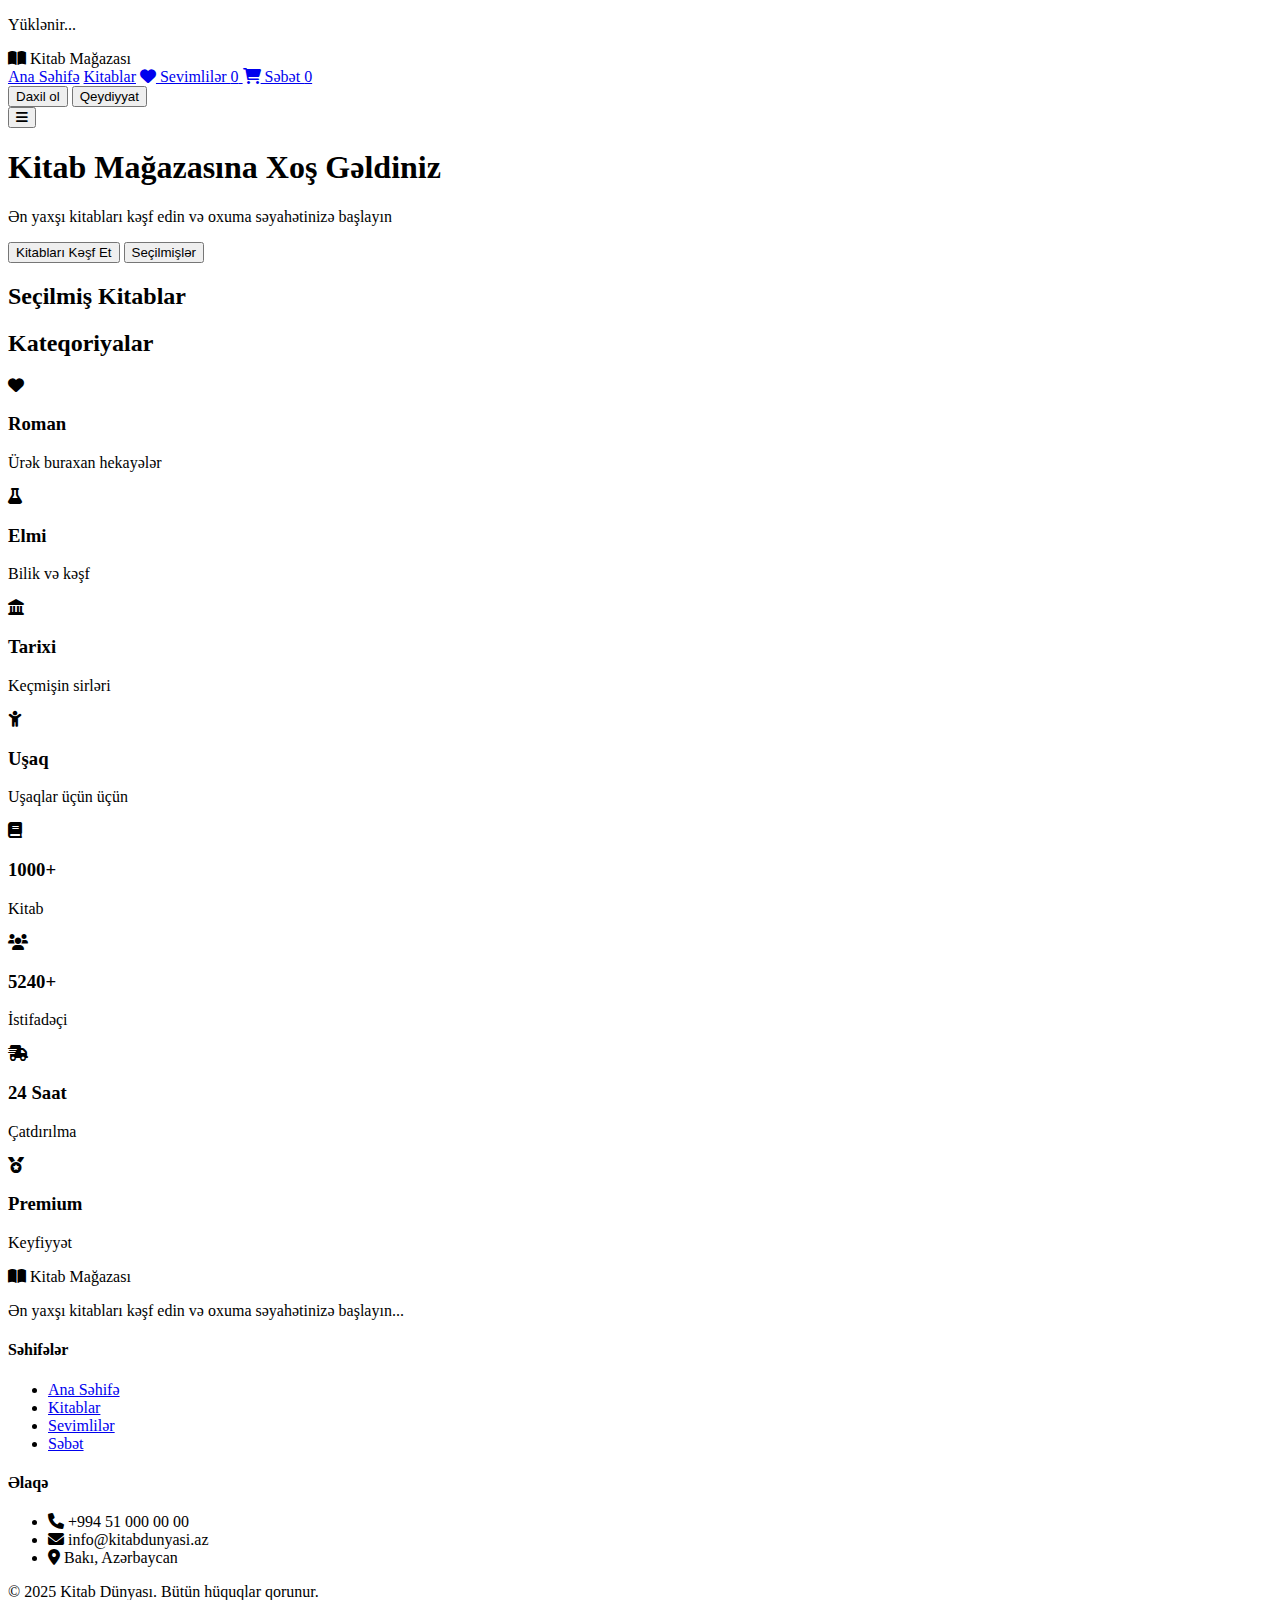
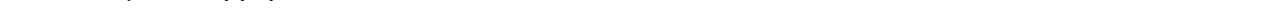
<file: index.html>
<!DOCTYPE html>
<html lang="tr">
<head>
    <meta charset="UTF-8">
    <meta name="viewport" content="width=device-width, initial-scale=1.0">
    <title>Kitap Dünyası - Ana Sayfa</title>
    <link rel="stylesheet" href="styles/main.css">
    <link href="https://cdnjs.cloudflare.com/ajax/libs/font-awesome/6.0.0/css/all.min.css" rel="stylesheet">
</head>
<body>
    <!-- Loading Screen -->
    <div id="loading-screen" class="loading-screen">
        <div class="loading-content">
            <div class="book-loader">
                <div class="book-page"></div>
                <div class="book-page"></div>
                <div class="book-page"></div>
            </div>
            <p>Yüklənir...</p>
        </div>
    </div>

    <!-- Header -->
    <header class="header">
        <div class="container">
            <div class="navbar">
                <div class="logo">
                    <i class="fas fa-book-open"></i>
                    <span>Kitab Mağazası</span>
                </div>
                
                <nav class="nav-menu">
                    <a href="index.html" class="nav-link active">Ana Səhifə</a>
                    <a href="products.html" class="nav-link">Kitablar</a>
                    <a href="favorites.html" class="nav-link">
                        <i class="fas fa-heart"></i>
                        Sevimlilər
                        <span id="favorites-count" class="count-badge">0</span>
                    </a>
                    <a href="cart.html" class="nav-link">
                        <i class="fas fa-shopping-cart"></i>
                        Səbət
                        <span id="cart-count" class="count-badge">0</span>
                    </a>
                </nav>

                <div class="auth-section">
                    <div id="auth-buttons" class="auth-buttons">
                        <button onclick="window.location.href='login.html'" class="btn btn-outline">Daxil ol</button>
                        <button onclick="window.location.href='login.html'" class="btn btn-primary">Qeydiyyat</button>
                    </div>
                    <div id="user-menu" class="user-menu" style="display: none;">
                        <div class="user-info">
                            <span id="username-display"></span>
                            <div class="dropdown">
                                <button class="dropdown-btn">
                                    <i class="fas fa-chevron-down"></i>
                                </button>
                                <div class="dropdown-content">
                                    <a href="profile.html">Profil</a>
                                    <a href="#" onclick="logout()">Çıxış</a>
                                </div>
                            </div>
                        </div>
                        <div class="bonus-display">
                            <i class="fas fa-star"></i>
                            <span id="user-bonus">0</span> bonus
                        </div>
                    </div>
                </div>

                <button class="mobile-menu-toggle">
                    <i class="fas fa-bars"></i>
                </button>
            </div>
        </div>
    </header>

    <!-- Hero Section -->
    <section class="hero">
        <div class="hero-content">
            <div class="hero-text">
                <h1>Kitab Mağazasına Xoş Gəldiniz</h1>
                <p>Ən yaxşı kitabları kəşf edin və oxuma səyahətinizə başlayın</p>
                <div class="hero-buttons">
                    <button onclick="window.location.href='products.html'" class="btn btn-primary btn-large">
                        Kitabları Kəşf Et
                    </button>
                    <button onclick="scrollToSection('featured')" class="btn btn-primary btn-large">
                        Seçilmişlər
                    </button>
                </div>
            </div>
            <div class="hero-image">
                <div class="floating-books">
                    <div class="book book-1"></div>
                    <div class="book book-2"></div>
                    <div class="book book-3"></div>
                </div>
            </div>
        </div>
    </section>

    <!-- Featured Books -->
    <section id="featured" class="featured-section">
        <div class="container">
            <h2 class="section-title">Seçilmiş Kitablar</h2>
            <div id="featured-books" class="books-grid">
                <!-- Books will be loaded here -->
            </div>
        </div>
    </section>

    <!-- Categories -->
    <section class="categories-section">
        <div class="container">
            <h2 class="section-title">Kateqoriyalar</h2>
            <div class="categories-grid">
                <div class="category-card" onclick="filterByCategory('roman')">
                    <i class="fas fa-heart"></i>
                    <h3>Roman</h3>
                    <p>Ürək buraxan hekayələr</p>
                </div>
                <div class="category-card" onclick="filterByCategory('elmi')">
                    <i class="fas fa-flask"></i>
                    <h3>Elmi</h3>
                    <p>Bilik və kəşf</p>
                </div>
                <div class="category-card" onclick="filterByCategory('tarixi')">
                    <i class="fas fa-landmark"></i>
                    <h3>Tarixi</h3>
                    <p>Keçmişin sirləri</p>
                </div>
                <div class="category-card" onclick="filterByCategory('uşaq')">
                    <i class="fas fa-child"></i>
                    <h3>Uşaq</h3>
                    <p>Uşaqlar üçün üçün</p>
                </div>
            </div>
        </div>
    </section>

    <!-- Statistics -->
    <section class="stats-section">
        <div class="container">
            <div class="stats-grid">
                <div class="stat-card">
                    <div class="stat-icon">
                        <i class="fas fa-book"></i>
                    </div>
                    <div class="stat-info">
                        <h3 id="total-books">1000+</h3>
                        <p>Kitab</p>
                    </div>
                </div>
                <div class="stat-card">
                    <div class="stat-icon">
                        <i class="fas fa-users"></i>
                    </div>
                    <div class="stat-info">
                        <h3 id="total-users">5240+</h3>
                        <p>İstifadəçi</p>
                    </div>
                </div>
                <div class="stat-card">
                    <div class="stat-icon">
                        <i class="fas fa-shipping-fast"></i>
                    </div>
                    <div class="stat-info">
                        <h3>24 Saat</h3>
                        <p>Çatdırılma</p>
                    </div>
                </div>
                <div class="stat-card">
                    <div class="stat-icon">
                        <i class="fas fa-medal"></i>
                    </div>
                    <div class="stat-info">
                        <h3>Premium</h3>
                        <p>Keyfiyyət</p>
                    </div>
                </div>
            </div>
        </div>
    </section>

    <!-- Footer -->
    <footer class="footer">
        <div class="container">
            <div class="footer-content">
                <div class="footer-section">
                    <div class="logo">
                        <i class="fas fa-book-open"></i>
                        <span>Kitab Mağazası</span>
                    </div>
                    <p>Ən yaxşı kitabları kəşf edin və oxuma səyahətinizə başlayın...</p>
                </div>
                <div class="footer-section">
                    <h4>Səhifələr</h4>
                    <ul>
                        <li><a href="index.html">Ana Səhifə</a></li>
                        <li><a href="products.html">Kitablar</a></li>
                        <li><a href="favorites.html">Sevimlilər</a></li>
                        <li><a href="cart.html">Səbət</a></li>
                    </ul>
                </div>
                <div class="footer-section">
                    <h4>Əlaqə</h4>
                    <ul>
                        <li><i class="fas fa-phone"></i> +994 51 000 00 00</li>
                        <li><i class="fas fa-envelope"></i> info@kitabdunyasi.az</li>
                        <li><i class="fas fa-map-marker-alt"></i> Bakı, Azərbaycan</li>
                    </ul>
                </div>
            </div>
            <div class="footer-bottom">
                <p>&copy; 2025 Kitab Dünyası. Bütün hüquqlar qorunur.</p>
            </div>
        </div>
    </footer>

    <script src="js/main.js"></script>
    <script src="js/auth.js"></script>
</body>
</html>
</file>
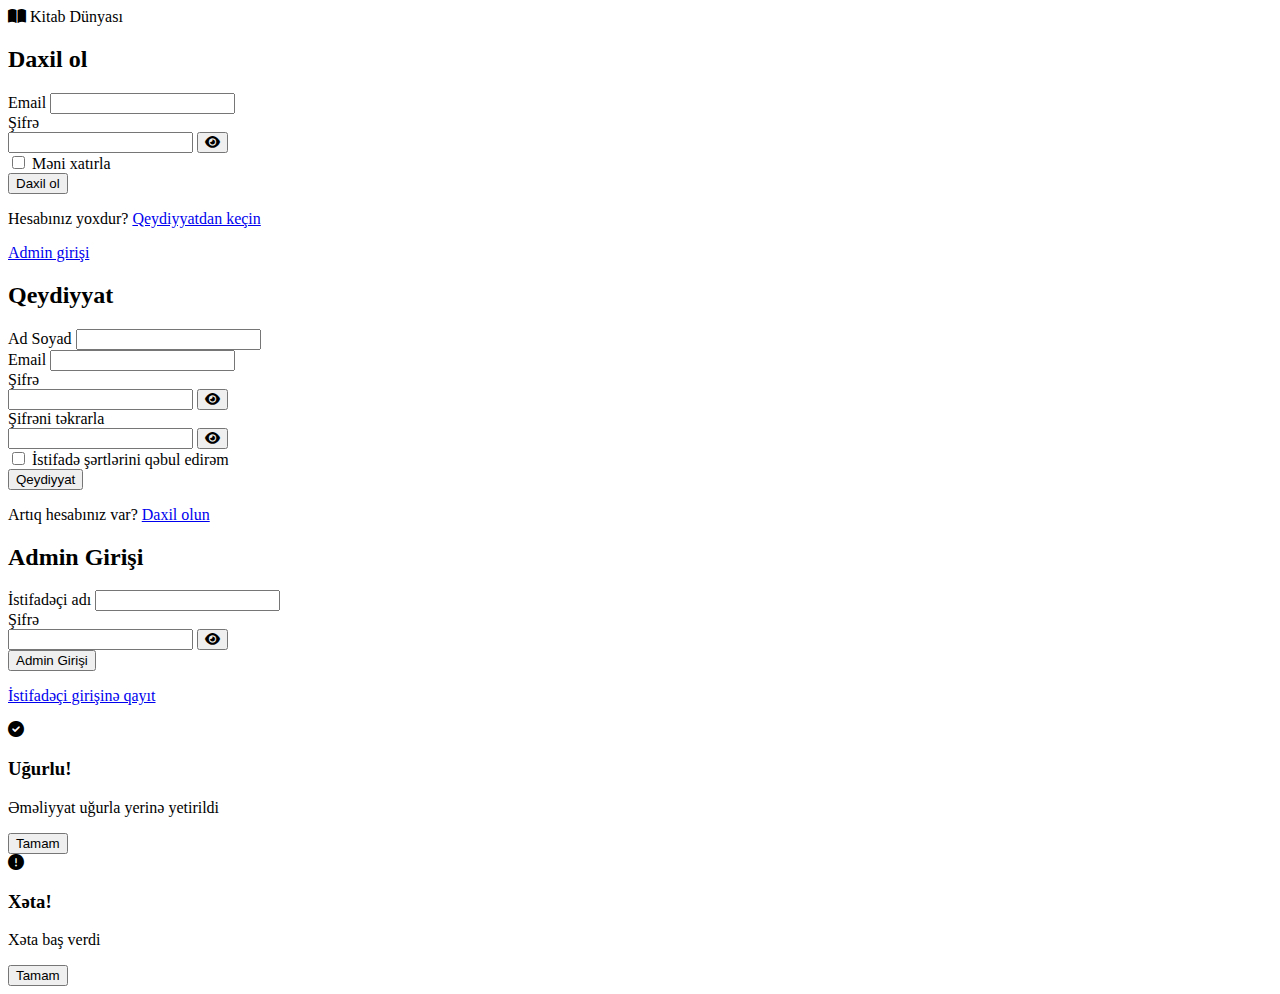
<file: admin.html>
<!DOCTYPE html>
<html lang="tr">
<head>
    <meta charset="UTF-8">
    <meta name="viewport" content="width=device-width, initial-scale=1.0">
    <title>Kitab Dünyası - Admin Panel</title>
    <link rel="stylesheet" href="styles/main.css">
    <link rel="stylesheet" href="styles/admin.css">
    <link href="https://cdnjs.cloudflare.com/ajax/libs/font-awesome/6.0.0/css/all.min.css" rel="stylesheet">
</head>
<body class="admin-body">
    <!-- Admin Header -->
    <header class="admin-header">
        <div class="admin-navbar">
            <div class="admin-logo">
                <i class="fas fa-shield-alt"></i>
                <span>Admin Panel</span>
            </div>
            
            <div class="admin-user">
                <span>Admin</span>
                <div class="dropdown">
                    <button class="dropdown-btn">
                        <i class="fas fa-chevron-down"></i>
                    </button>
                    <div class="dropdown-content">
                        <a href="index.html">Sayta qayıt</a>
                        <a href="#" onclick="adminLogout()">Çıxış</a>
                    </div>
                </div>
            </div>
        </div>
    </header>

    <div class="admin-container">
        <!-- Sidebar -->
        <aside class="admin-sidebar">
            <nav class="sidebar-nav">
                <a href="#dashboard" class="nav-item active" data-section="dashboard">
                    <i class="fas fa-tachometer-alt"></i>
                    İdarə Paneli
                </a>
                <a href="#products" class="nav-item" data-section="products">
                    <i class="fas fa-book"></i>
                    Məhsullar
                </a>
                <a href="#orders" class="nav-item" data-section="orders">
                    <i class="fas fa-shopping-bag"></i>
                    Sifarişlər
                </a>
                <a href="#users" class="nav-item" data-section="users">
                    <i class="fas fa-users"></i>
                    İstifadəçilər
                </a>
                <a href="#analytics" class="nav-item" data-section="analytics">
                    <i class="fas fa-chart-bar"></i>
                    Analitika
                </a>
            </nav>
        </aside>

        <!-- Main Content -->
        <main class="admin-main">
            <!-- Dashboard Section -->
            <section id="dashboard-section" class="admin-section active">
                <div class="section-header">
                    <h1>İdarə Paneli</h1>
                    <p>Ümumi məlumatlar və statistikalar</p>
                </div>

                <!-- Stats Cards -->
                <div class="stats-grid">
                    <div class="stat-card">
                        <div class="stat-icon primary">
                            <i class="fas fa-book"></i>
                        </div>
                        <div class="stat-info">
                            <h3 id="total-products">0</h3>
                            <p>Ümumi Kitab</p>
                            <span class="stat-change positive">
                                <i class="fas fa-arrow-up"></i>
                                +12%
                            </span>
                        </div>
                    </div>

                    <div class="stat-card">
                        <div class="stat-icon success">
                            <i class="fas fa-users"></i>
                        </div>
                        <div class="stat-info">
                            <h3 id="total-users-stat">0</h3>
                            <p>İstifadəçilər</p>
                            <span class="stat-change positive">
                                <i class="fas fa-arrow-up"></i>
                                +8%
                            </span>
                        </div>
                    </div>

                    <div class="stat-card">
                        <div class="stat-icon warning">
                            <i class="fas fa-shopping-bag"></i>
                        </div>
                        <div class="stat-info">
                            <h3 id="total-orders">0</h3>
                            <p>Sifarişlər</p>
                            <span class="stat-change positive">
                                <i class="fas fa-arrow-up"></i>
                                +15%
                            </span>
                        </div>
                    </div>

                    <div class="stat-card">
                        <div class="stat-icon danger">
                            <i class="fas fa-money-bill-wave"></i>
                        </div>
                        <div class="stat-info">
                            <h3 id="total-revenue">0 ₼</h3>
                            <p>Gəlir</p>
                            <span class="stat-change positive">
                                <i class="fas fa-arrow-up"></i>
                                +23%
                            </span>
                        </div>
                    </div>
                </div>


                <!-- Recent Activity -->
                <div class="activity-section">
                    <h3>Son Fəaliyyətlər</h3>
                    <div class="activity-list">
                        <div class="activity-item">
                            <div class="activity-icon">
                                <i class="fas fa-plus"></i>
                            </div>
                            <div class="activity-content">
                                <p>Yeni kitab əlavə edildi: "Çılğın Türk"</p>
                                <span class="activity-time">5 dəqiqə əvvəl</span>
                            </div>
                        </div>
                        <div class="activity-item">
                            <div class="activity-icon">
                                <i class="fas fa-user-plus"></i>
                            </div>
                            <div class="activity-content">
                                <p>Yeni istifadəçi qeydiyyatdan keçdi</p>
                                <span class="activity-time">12 dəqiqə əvvəl</span>
                            </div>
                        </div>
                        <div class="activity-item">
                            <div class="activity-icon">
                                <i class="fas fa-shopping-cart"></i>
                            </div>
                            <div class="activity-content">
                                <p>Yeni sifariş alındı - #1023</p>
                                <span class="activity-time">1 saat əvvəl</span>
                            </div>
                        </div>
                    </div>
                </div>
            </section>

            <!-- Products Section -->
            <section id="products-section" class="admin-section">
                <div class="section-header">
                    <h1>Məhsul İdarəetməsi</h1>
                    <button class="btn btn-primary" onclick="showAddProductModal()">
                        <i class="fas fa-plus"></i>
                        Yeni Kitab Əlavə Et
                    </button>
                </div>

                <!-- Products Table -->
                <div class="table-container">
                    <table class="admin-table">
                        <thead>
                            <tr>
                                <th>Şəkil</th>
                                <th>Ad</th>
                                <th>Müəllif</th>
                                <th>Kateqoriya</th>
                                <th>Qiymət</th>
                                <th>Stok</th>
                                <th>Əməliyyatlar</th>
                            </tr>
                        </thead>
                        <tbody id="products-table">
                            <!-- Products will be loaded here -->
                        </tbody>
                    </table>
                </div>
            </section>

            <!-- Orders Section -->
            <section id="orders-section" class="admin-section">
                <div class="section-header">
                    <h1>Sifariş İdarəetməsi</h1>
                </div>

                <div class="table-container">
                    <table class="admin-table">
                        <thead>
                            <tr>
                                <th>Sifariş ID</th>
                                <th>Müştəri</th>
                                <th>Məhsullar</th>
                                <th>Məbləğ</th>
                                <th>Status</th>
                                <th>Tarix</th>
                                <th>Əməliyyatlar</th>
                            </tr>
                        </thead>
                        <tbody id="orders-table">
                            <!-- Orders will be loaded here -->
                        </tbody>
                    </table>
                </div>
            </section>

            <!-- Users Section -->
            <section id="users-section" class="admin-section">
                <div class="section-header">
                    <h1>İstifadəçi İdarəetməsi</h1>
                </div>

                <div class="table-container">
                    <table class="admin-table">
                        <thead>
                            <tr>
                                <th>Ad</th>
                                <th>Email</th>
                                <th>Qeydiyyat Tarixi</th>
                                <th>Sifarişlər</th>
                                <th>Bonus</th>
                                <th>Status</th>
                                <th>Əməliyyatlar</th>
                            </tr>
                        </thead>
                        <tbody id="users-table">
                            <!-- Users will be loaded here -->
                        </tbody>
                    </table>
                </div>
            </section>

            <!-- Analytics Section -->
            <section id="analytics-section" class="admin-section">
                <div class="section-header">
                    <h1>Analitika</h1>
                </div>

                <div class="analytics-grid">
                    <div class="analytics-card">
                        <h3>Ən Çox Satan Kitablar</h3>
                        <div id="top-selling-books" class="analytics-list">
                            <!-- Top selling books will be loaded here -->
                        </div>
                    </div>

                    <div class="analytics-card">
                        <h3>Aktiv İstifadəçilər</h3>
                        <div id="active-users" class="analytics-list">
                            <!-- Active users will be loaded here -->
                        </div>
                    </div>

                    <div class="analytics-card">
                        <h3>Aylıq Gəlir</h3>
                        <div class="revenue-chart">
                            <div class="revenue-bars">
                                <div class="revenue-bar" style="height: 40%"><span>Yan</span></div>
                                <div class="revenue-bar" style="height: 60%"><span>Fev</span></div>
                                <div class="revenue-bar" style="height: 80%"><span>Mar</span></div>
                                <div class="revenue-bar" style="height: 45%"><span>Apr</span></div>
                                <div class="revenue-bar" style="height: 90%"><span>May</span></div>
                                <div class="revenue-bar" style="height: 70%"><span>İyun</span></div>
                            </div>
                        </div>
                    </div>
                </div>
            </section>
        </main>
    </div>

    <!-- Add Product Modal -->
    <div id="add-product-modal" class="modal">
        <div class="modal-content modal-large">
            <div class="modal-header">
                <h3>Yeni Kitab Əlavə Et</h3>
                <button class="close-btn" onclick="closeModal('add-product-modal')">
                    <i class="fas fa-times"></i>
                </button>
            </div>
            <div class="modal-body">
                <form id="add-product-form" onsubmit="return addProduct(event)">
                    <div class="form-grid">
                        <div class="form-group">
                            <label for="product-title">Kitab Adı</label>
                            <input type="text" id="product-title" name="title" required>
                        </div>

                        <div class="form-group">
                            <label for="product-author">Müəllif</label>
                            <input type="text" id="product-author" name="author" required>
                        </div>

                        <div class="form-group">
                            <label for="product-category">Kateqoriya</label>
                            <select id="product-category" name="category" required>
                                <option value="">Seçin</option>
                                <option value="roman">Roman</option>
                                <option value="elmi">Elmi</option>
                                <option value="tarixi">Tarixi</option>
                                <option value="uşaq">Uşaq</option>
                                <option value="poeziya">Poeziya</option>
                                <option value="dram">Dram</option>
                            </select>
                        </div>

                        <div class="form-group">
                            <label for="product-price">Qiymət (₼)</label>
                            <input type="number" id="product-price" name="price" step="0.01" min="0" required>
                        </div>

                        <div class="form-group">
                            <label for="product-stock">Stok Sayı</label>
                            <input type="number" id="product-stock" name="stock" min="0" required>
                        </div>

                        <div class="form-group">
                            <label for="product-image">Şəkil URL</label>
                            <input type="url" id="product-image" name="image" required>
                        </div>
                    </div>

                    <div class="form-group">
                        <label for="product-description">Təsvir</label>
                        <textarea id="product-description" name="description" rows="4" required></textarea>
                    </div>

                    <div class="form-actions">
                        <button type="button" class="btn btn-outline" onclick="closeModal('add-product-modal')">
                            İmtina
                        </button>
                        <button type="submit" class="btn btn-primary">
                            Əlavə Et
                        </button>
                    </div>
                </form>
            </div>
        </div>
    </div>

    <!-- Edit Product Modal -->
    <div id="edit-product-modal" class="modal">
        <div class="modal-content modal-large">
            <div class="modal-header">
                <h3>Kitabı Redaktə Et</h3>
                <button class="close-btn" onclick="closeModal('edit-product-modal')">
                    <i class="fas fa-times"></i>
                </button>
            </div>
            <div class="modal-body">
                <form id="edit-product-form" onsubmit="return updateProduct(event)">
                    <input type="hidden" id="edit-product-id" name="id">
                    
                    <div class="form-grid">
                        <div class="form-group">
                            <label for="edit-product-title">Kitab Adı</label>
                            <input type="text" id="edit-product-title" name="title" required>
                        </div>

                        <div class="form-group">
                            <label for="edit-product-author">Müəllif</label>
                            <input type="text" id="edit-product-author" name="author" required>
                        </div>

                        <div class="form-group">
                            <label for="edit-product-category">Kateqoriya</label>
                            <select id="edit-product-category" name="category" required>
                                <option value="roman">Roman</option>
                                <option value="elmi">Elmi</option>
                                <option value="tarixi">Tarixi</option>
                                <option value="uşaq">Uşaq</option>
                                <option value="poeziya">Poeziya</option>
                                <option value="dram">Dram</option>
                            </select>
                        </div>

                        <div class="form-group">
                            <label for="edit-product-price">Qiymət (₼)</label>
                            <input type="number" id="edit-product-price" name="price" step="0.01" min="0" required>
                        </div>

                        <div class="form-group">
                            <label for="edit-product-stock">Stok Sayı</label>
                            <input type="number" id="edit-product-stock" name="stock" min="0" required>
                        </div>

                        <div class="form-group">
                            <label for="edit-product-image">Şəkil URL</label>
                            <input type="url" id="edit-product-image" name="image" required>
                        </div>
                    </div>

                    <div class="form-group">
                        <label for="edit-product-description">Təsvir</label>
                        <textarea id="edit-product-description" name="description" rows="4" required></textarea>
                    </div>

                    <div class="form-actions">
                        <button type="button" class="btn btn-outline" onclick="closeModal('edit-product-modal')">
                            İmtina
                        </button>
                        <button type="submit" class="btn btn-primary">
                            Yenilə
                        </button>
                    </div>
                </form>
            </div>
        </div>
    </div>

    <script src="js/main.js"></script>
    <script src="js/admin.js"></script>
</body>
</html>
</file>
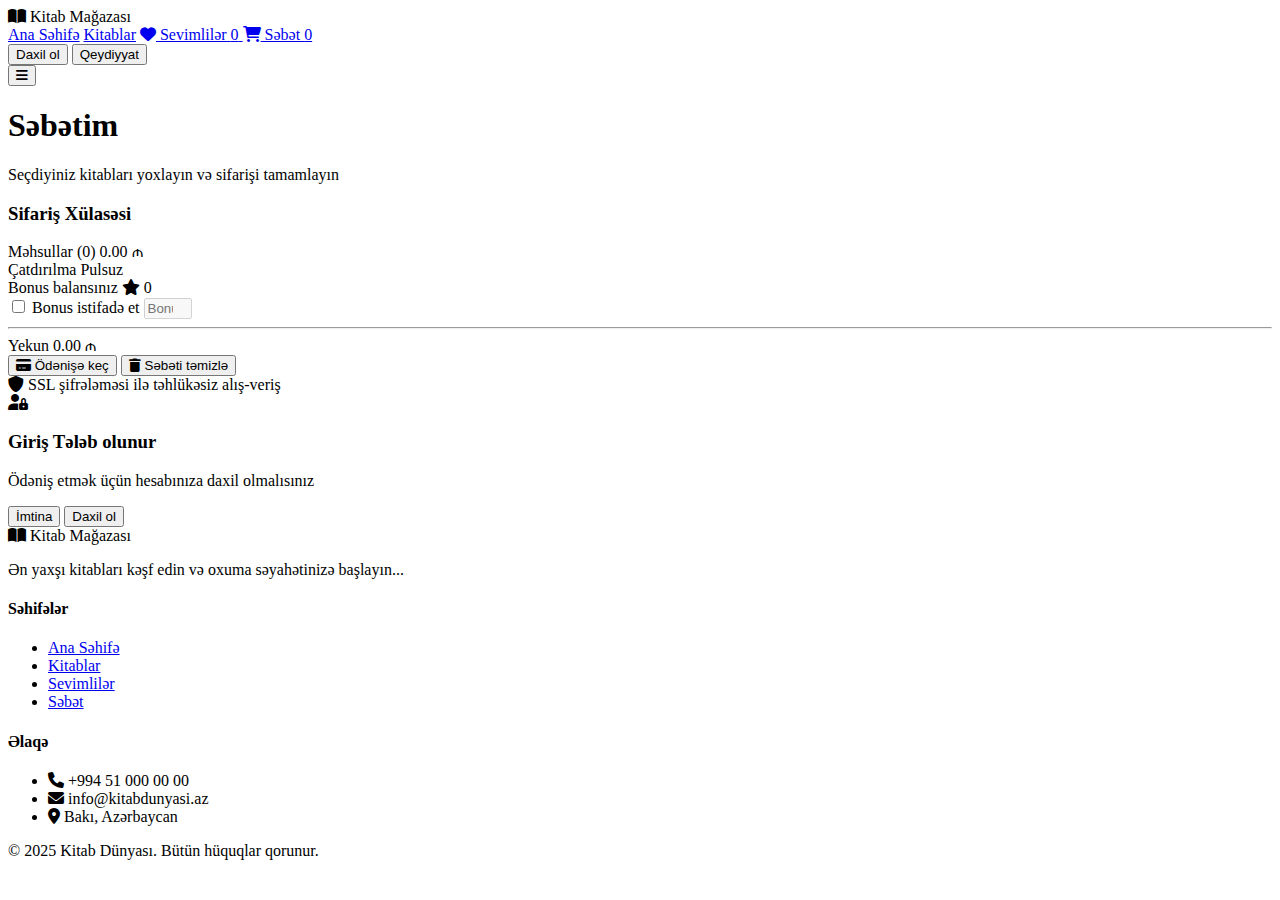
<file: cart.html>
<!DOCTYPE html>
<html lang="tr">
<head>
    <meta charset="UTF-8">
    <meta name="viewport" content="width=device-width, initial-scale=1.0">
    <title>Kitab Dünyası - Səbət</title>
    <link rel="stylesheet" href="styles/main.css">
    <link href="https://cdnjs.cloudflare.com/ajax/libs/font-awesome/6.0.0/css/all.min.css" rel="stylesheet">
</head>
<body>
    <!-- Header -->
    <header class="header">
        <div class="container">
            <div class="navbar">
                <div class="logo">
                    <i class="fas fa-book-open"></i>
                    <span>Kitab Mağazası</span>
                </div>
                
                <nav class="nav-menu">
                    <a href="index.html" class="nav-link">Ana Səhifə</a>
                    <a href="products.html" class="nav-link">Kitablar</a>
                    <a href="favorites.html" class="nav-link">
                        <i class="fas fa-heart"></i>
                        Sevimlilər
                        <span id="favorites-count" class="count-badge">0</span>
                    </a>
                    <a href="cart.html" class="nav-link active">
                        <i class="fas fa-shopping-cart"></i>
                        Səbət
                        <span id="cart-count" class="count-badge">0</span>
                    </a>
                </nav>

                <div class="auth-section">
                    <div id="auth-buttons" class="auth-buttons">
                        <button onclick="window.location.href='login.html'" class="btn btn-outline">Daxil ol</button>
                        <button onclick="window.location.href='login.html'" class="btn btn-primary">Qeydiyyat</button>
                    </div>
                    <div id="user-menu" class="user-menu" style="display: none;">
                        <div class="user-info">
                            <span id="username-display"></span>
                            <div class="dropdown">
                                <button class="dropdown-btn">
                                    <i class="fas fa-chevron-down"></i>
                                </button>
                                <div class="dropdown-content">
                                    <a href="profile.html">Profil</a>
                                    <a href="#" onclick="logout()">Çıxış</a>
                                </div>
                            </div>
                        </div>
                        <div class="bonus-display">
                            <i class="fas fa-star"></i>
                            <span id="user-bonus">0</span> bonus
                        </div>
                    </div>
                </div>

                <button class="mobile-menu-toggle">
                    <i class="fas fa-bars"></i>
                </button>
            </div>
        </div>
    </header>

    <!-- Cart Section -->
    <section class="cart-section">
        <div class="container">
            <div class="page-header">
                <h1>Səbətim</h1>
                <p>Seçdiyiniz kitabları yoxlayın və sifarişi tamamlayın</p>
            </div>

            <div class="cart-container">
                <!-- Cart Items -->
                <div class="cart-items">
                    <div id="cart-items-list">
                        <!-- Cart items will be loaded here -->
                    </div>

                    <!-- Empty Cart -->
                    <div id="empty-cart" class="empty-state" style="display: none;">
                        <i class="fas fa-shopping-cart"></i>
                        <h3>Səbətiniz boşdur</h3>
                        <p>Kitab əlavə etmək üçün məhsullar səhifəsinə daxil olun</p>
                        <button class="btn btn-primary" onclick="window.location.href='products.html'">
                            Kitablara bax
                        </button>
                    </div>
                </div>

                <!-- Cart Summary -->
                <div id="cart-summary" class="cart-summary">
                    <div class="summary-card">
                        <h3>Sifariş Xülasəsi</h3>
                        
                        <div class="summary-row">
                            <span>Məhsullar (<span id="total-items">0</span>)</span>
                            <span id="subtotal">0.00 ₼</span>
                        </div>

                        <div class="summary-row">
                            <span>Çatdırılma</span>
                            <span id="shipping-cost">Pulsuz</span>
                        </div>

                        <div class="bonus-section">
                            <div class="summary-row">
                                <span>Bonus balansınız</span>
                                <span class="bonus-amount">
                                    <i class="fas fa-star"></i>
                                    <span id="user-bonus-balance">0</span>
                                </span>
                            </div>
                            <div class="bonus-usage">
                                <label class="checkbox-label">
                                    <input type="checkbox" id="use-bonus">
                                    <span class="checkmark"></span>
                                    Bonus istifadə et
                                </label>
                                <input type="number" id="bonus-amount" placeholder="Bonus miqdarı" min="0" max="0" disabled>
                            </div>
                        </div>

                        <div class="summary-row discount-row" id="bonus-discount" style="display: none;">
                            <span>Bonus endirim</span>
                            <span class="discount-amount">-<span id="bonus-discount-amount">0.00</span> ₼</span>
                        </div>

                        <hr>

                        <div class="summary-row total-row">
                            <span>Yekun</span>
                            <span id="total-amount">0.00 ₼</span>
                        </div>

                        <div class="cart-actions">
                            <button class="btn btn-primary btn-full" onclick="proceedToCheckout()">
                                <i class="fas fa-credit-card"></i>
                                Ödənişə keç
                            </button>
                            <button class="btn btn-outline btn-full" onclick="clearCart()">
                                <i class="fas fa-trash"></i>
                                Səbəti təmizlə
                            </button>
                        </div>

                        <div class="security-info">
                            <i class="fas fa-shield-alt"></i>
                            <span>SSL şifrələməsi ilə təhlükəsiz alış-veriş</span>
                        </div>
                    </div>
                </div>
            </div>
        </div>
    </section>

    <!-- Login Required Modal -->
    <div id="login-required-modal" class="modal">
        <div class="modal-content">
            <div class="modal-header">
                <i class="fas fa-user-lock"></i>
                <h3>Giriş Tələb olunur</h3>
            </div>
            <div class="modal-body">
                <p>Ödəniş etmək üçün hesabınıza daxil olmalısınız</p>
            </div>
            <div class="modal-footer">
                <button class="btn btn-outline" onclick="closeModal('login-required-modal')">İmtina</button>
                <button class="btn btn-primary" onclick="window.location.href='login.html'">Daxil ol</button>
            </div>
        </div>
    </div>

    <!-- Footer -->
    <footer class="footer">
        <div class="container">
            <div class="footer-content">
                <div class="footer-section">
                    <div class="logo">
                        <i class="fas fa-book-open"></i>
                        <span>Kitab Mağazası</span>
                    </div>
                    <p>Ən yaxşı kitabları kəşf edin və oxuma səyahətinizə başlayın...</p>
                </div>
                <div class="footer-section">
                    <h4>Səhifələr</h4>
                    <ul>
                        <li><a href="index.html">Ana Səhifə</a></li>
                        <li><a href="products.html">Kitablar</a></li>
                        <li><a href="favorites.html">Sevimlilər</a></li>
                        <li><a href="cart.html">Səbət</a></li>
                    </ul>
                </div>
                <div class="footer-section">
                    <h4>Əlaqə</h4>
                    <ul>
                        <li><i class="fas fa-phone"></i> +994 51 000 00 00</li>
                        <li><i class="fas fa-envelope"></i> info@kitabdunyasi.az</li>
                        <li><i class="fas fa-map-marker-alt"></i> Bakı, Azərbaycan</li>
                    </ul>
                </div>
            </div>
            <div class="footer-bottom">
                <p>&copy; 2025 Kitab Dünyası. Bütün hüquqlar qorunur.</p>
            </div>
        </div>
    </footer>

    <script src="js/main.js"></script>
    <script src="js/auth.js"></script>
    <script src="js/cart.js"></script>
</body>
</html>
</file>
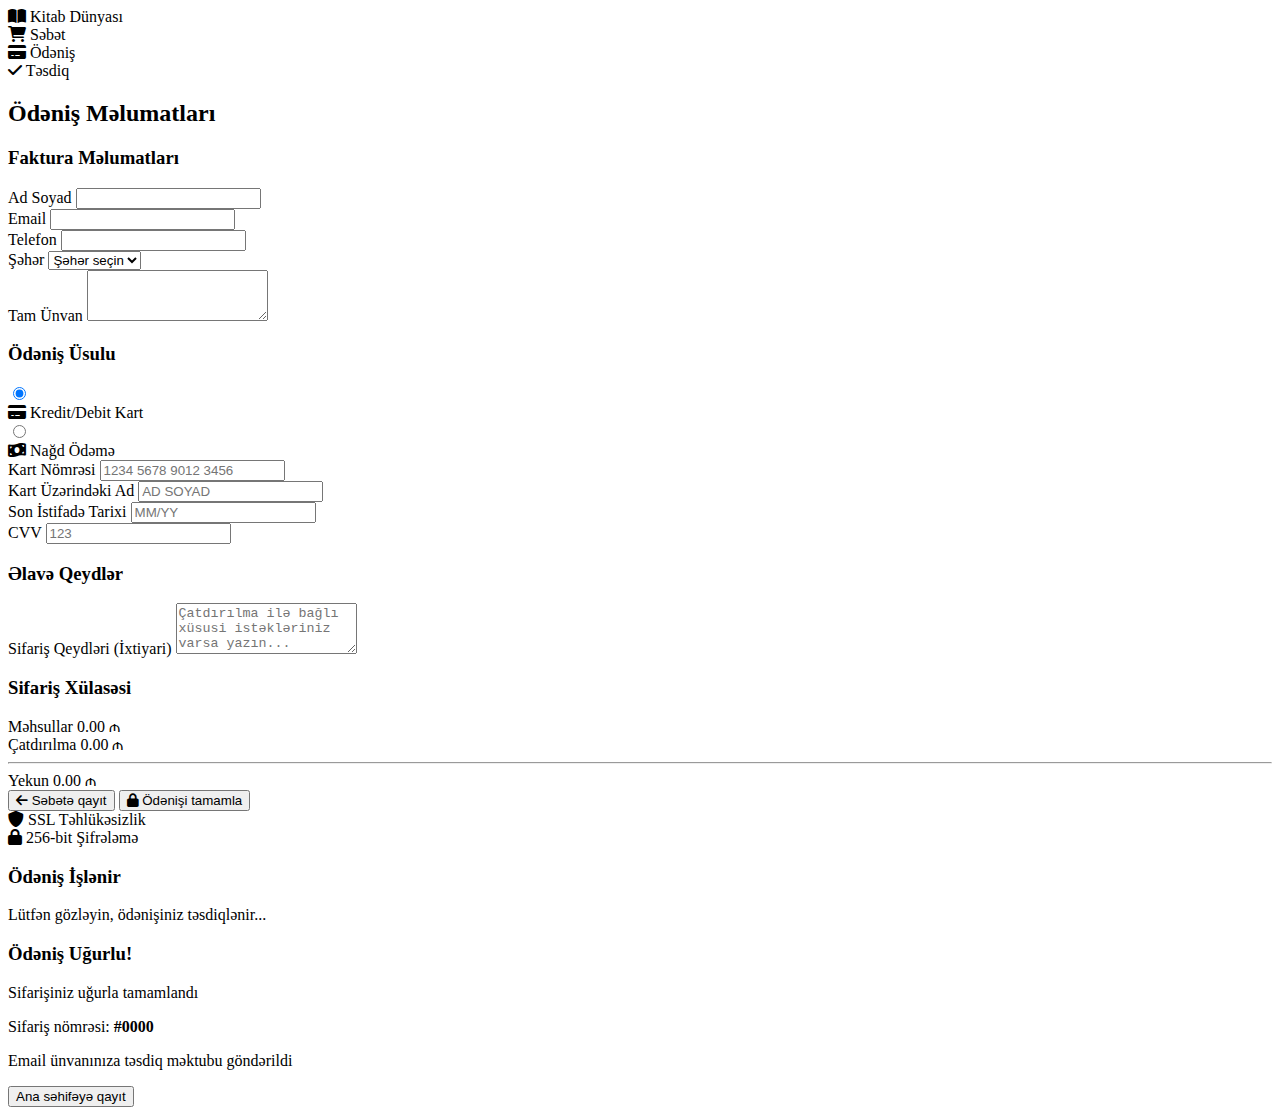
<file: checkout.html>
<!DOCTYPE html>
<html lang="tr">
<head>
    <meta charset="UTF-8">
    <meta name="viewport" content="width=device-width, initial-scale=1.0">
    <title>Kitab Dünyası - Ödəniş</title>
    <link rel="stylesheet" href="styles/main.css">
    <link href="https://cdnjs.cloudflare.com/ajax/libs/font-awesome/6.0.0/css/all.min.css" rel="stylesheet">
</head>
<body>
    <!-- Header -->
    <header class="header">
        <div class="container">
            <div class="navbar">
                <div class="logo">
                    <i class="fas fa-book-open"></i>
                    <span>Kitab Dünyası</span>
                </div>
                
                <div class="checkout-steps">
                    <div class="step completed">
                        <i class="fas fa-shopping-cart"></i>
                        <span>Səbət</span>
                    </div>
                    <div class="step active">
                        <i class="fas fa-credit-card"></i>
                        <span>Ödəniş</span>
                    </div>
                    <div class="step">
                        <i class="fas fa-check"></i>
                        <span>Təsdiq</span>
                    </div>
                </div>
            </div>
        </div>
    </header>

    <!-- Checkout Section -->
    <section class="checkout-section">
        <div class="container">
            <div class="checkout-container">
                <!-- Checkout Form -->
                <div class="checkout-form">
                    <h2>Ödəniş Məlumatları</h2>
                    
                    <form id="checkout-form" onsubmit="return processPayment(event)">
                        <!-- Billing Information -->
                        <div class="form-section">
                            <h3>Faktura Məlumatları</h3>
                            <div class="form-grid">
                                <div class="form-group">
                                    <label for="billing-name">Ad Soyad</label>
                                    <input type="text" id="billing-name" required>
                                </div>
                                <div class="form-group">
                                    <label for="billing-email">Email</label>
                                    <input type="email" id="billing-email" required>
                                </div>
                                <div class="form-group">
                                    <label for="billing-phone">Telefon</label>
                                    <input type="tel" id="billing-phone" required>
                                </div>
                                <div class="form-group">
                                    <label for="billing-city">Şəhər</label>
                                    <select id="billing-city" required>
                                        <option value="">Şəhər seçin</option>
                                        <option value="baku">Bakı</option>
                                        <option value="ganja">Gəncə</option>
                                        <option value="sumgait">Sumqayıt</option>
                                        <option value="mingachevir">Mingəçevir</option>
                                        <option value="other">Digər</option>
                                    </select>
                                </div>
                            </div>
                            <div class="form-group">
                                <label for="billing-address">Tam Ünvan</label>
                                <textarea id="billing-address" rows="3" required></textarea>
                            </div>
                        </div>

                        <!-- Payment Method -->
                        <div class="form-section">
                            <h3>Ödəniş Üsulu</h3>
                            <div class="payment-methods">
                                <label class="payment-method active">
                                    <input type="radio" name="payment-method" value="card" checked>
                                    <div class="method-content">
                                        <i class="fas fa-credit-card"></i>
                                        <span>Kredit/Debit Kart</span>
                                    </div>
                                </label>
                                <label class="payment-method">
                                    <input type="radio" name="payment-method" value="cash">
                                    <div class="method-content">
                                        <i class="fas fa-money-bill-wave"></i>
                                        <span>Nağd Ödəmə</span>
                                    </div>
                                </label>
                            </div>

                            <!-- Card Details -->
                            <div id="card-details" class="card-details">
                                <div class="form-grid">
                                    <div class="form-group">
                                        <label for="card-number">Kart Nömrəsi</label>
                                        <input type="text" id="card-number" placeholder="1234 5678 9012 3456" maxlength="19">
                                    </div>
                                    <div class="form-group">
                                        <label for="card-name">Kart Üzərindəki Ad</label>
                                        <input type="text" id="card-name" placeholder="AD SOYAD">
                                    </div>
                                    <div class="form-group">
                                        <label for="card-expiry">Son İstifadə Tarixi</label>
                                        <input type="text" id="card-expiry" placeholder="MM/YY" maxlength="5">
                                    </div>
                                    <div class="form-group">
                                        <label for="card-cvv">CVV</label>
                                        <input type="text" id="card-cvv" placeholder="123" maxlength="3">
                                    </div>
                                </div>
                            </div>
                        </div>

                        <!-- Order Notes -->
                        <div class="form-section">
                            <h3>Əlavə Qeydlər</h3>
                            <div class="form-group">
                                <label for="order-notes">Sifariş Qeydləri (İxtiyari)</label>
                                <textarea id="order-notes" rows="3" placeholder="Çatdırılma ilə bağlı xüsusi istəkləriniz varsa yazın..."></textarea>
                            </div>
                        </div>
                    </form>
                </div>

                <!-- Order Summary -->
                <div class="order-summary">
                    <div class="summary-card">
                        <h3>Sifariş Xülasəsi</h3>
                        
                        <!-- Order Items -->
                        <div id="order-items" class="order-items">
                            <!-- Items will be loaded here -->
                        </div>

                        <!-- Summary Details -->
                        <div class="summary-details">
                            <div class="summary-row">
                                <span>Məhsullar</span>
                                <span id="items-total">0.00 ₼</span>
                            </div>
                            <div class="summary-row">
                                <span>Çatdırılma</span>
                                <span id="shipping-total">0.00 ₼</span>
                            </div>
                            <div class="summary-row discount-row" id="bonus-discount-row" style="display: none;">
                                <span>Bonus Endirim</span>
                                <span class="discount-amount">-<span id="bonus-discount-total">0.00</span> ₼</span>
                            </div>
                            <hr>
                            <div class="summary-row total-row">
                                <span>Yekun</span>
                                <span id="final-total">0.00 ₼</span>
                            </div>
                        </div>

                        <!-- Action Buttons -->
                        <div class="checkout-actions">
                            <button type="button" class="btn btn-outline btn-full" onclick="window.location.href='cart.html'">
                                <i class="fas fa-arrow-left"></i>
                                Səbətə qayıt
                            </button>
                            <button type="submit" form="checkout-form" class="btn btn-primary btn-full" id="pay-button">
                                <span class="btn-text">
                                    <i class="fas fa-lock"></i>
                                    Ödənişi tamamla
                                </span>
                                <div class="btn-loader" style="display: none;">
                                    <i class="fas fa-spinner fa-spin"></i>
                                    İşlənir...
                                </div>
                            </button>
                        </div>

                        <div class="security-badges">
                            <div class="badge">
                                <i class="fas fa-shield-alt"></i>
                                <span>SSL Təhlükəsizlik</span>
                            </div>
                            <div class="badge">
                                <i class="fas fa-lock"></i>
                                <span>256-bit Şifrələmə</span>
                            </div>
                        </div>
                    </div>
                </div>
            </div>
        </div>
    </section>

    <!-- Payment Processing Modal -->
    <div id="payment-processing-modal" class="modal">
        <div class="modal-content">
            <div class="payment-animation">
                <div class="payment-loader">
                    <div class="card-animation">
                        <div class="card-front"></div>
                        <div class="card-back"></div>
                    </div>
                    <div class="loading-dots">
                        <span></span>
                        <span></span>
                        <span></span>
                    </div>
                </div>
                <h3>Ödəniş İşlənir</h3>
                <p>Lütfən gözləyin, ödənişiniz təsdiqlənir...</p>
            </div>
        </div>
    </div>

    <!-- Payment Success Modal -->
    <div id="payment-success-modal" class="modal">
        <div class="modal-content">
            <div class="success-animation">
                <div class="checkmark-circle">
                    <div class="checkmark"></div>
                </div>
                <h3>Ödəniş Uğurlu!</h3>
                <p>Sifarişiniz uğurla tamamlandı</p>
                <div class="order-info">
                    <p>Sifariş nömrəsi: <strong id="order-number">#0000</strong></p>
                    <p>Email ünvanınıza təsdiq məktubu göndərildi</p>
                </div>
                <div class="success-actions">
                    <button class="btn btn-primary" onclick="window.location.href='index.html'">
                        Ana səhifəyə qayıt
                    </button>
                </div>
            </div>
        </div>
    </div>

    <script src="js/main.js"></script>
    <script src="js/auth.js"></script>
    <script src="js/checkout.js"></script>
</body>
</html>
</file>
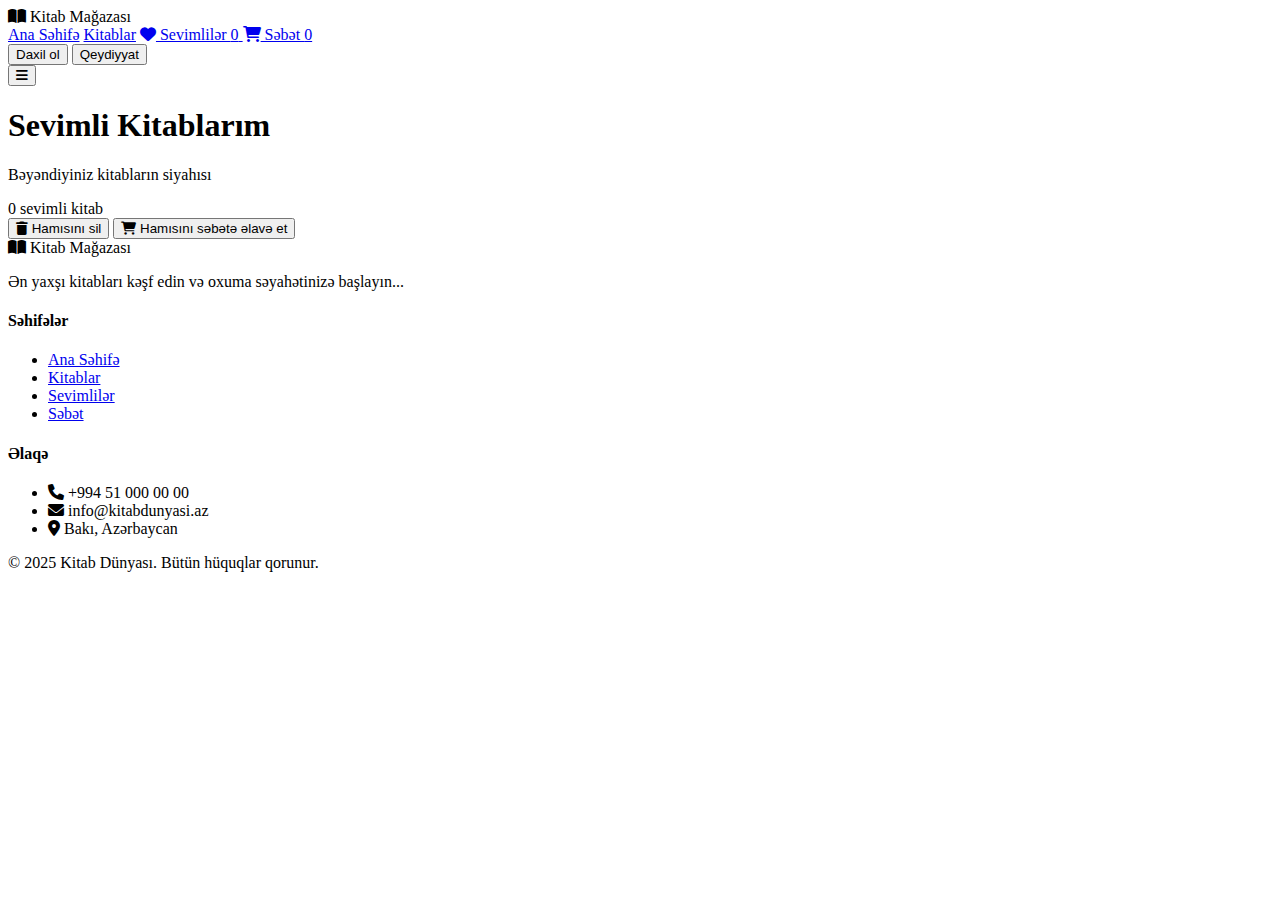
<file: favorites.html>
<!DOCTYPE html>
<html lang="tr">
<head>
    <meta charset="UTF-8">
    <meta name="viewport" content="width=device-width, initial-scale=1.0">
    <title>Kitab Dünyası - Sevimlilər</title>
    <link rel="stylesheet" href="styles/main.css">
    <link href="https://cdnjs.cloudflare.com/ajax/libs/font-awesome/6.0.0/css/all.min.css" rel="stylesheet">
</head>
<body>
    <!-- Header -->
    <header class="header">
        <div class="container">
            <div class="navbar">
                <div class="logo">
                    <i class="fas fa-book-open"></i>
                    <span>Kitab Mağazası</span>
                </div>
                
                <nav class="nav-menu">
                    <a href="index.html" class="nav-link">Ana Səhifə</a>
                    <a href="products.html" class="nav-link">Kitablar</a>
                    <a href="favorites.html" class="nav-link active">
                        <i class="fas fa-heart"></i>
                        Sevimlilər
                        <span id="favorites-count" class="count-badge">0</span>
                    </a>
                    <a href="cart.html" class="nav-link">
                        <i class="fas fa-shopping-cart"></i>
                        Səbət
                        <span id="cart-count" class="count-badge">0</span>
                    </a>
                </nav>

                <div class="auth-section">
                    <div id="auth-buttons" class="auth-buttons">
                        <button onclick="window.location.href='login.html'" class="btn btn-outline">Daxil ol</button>
                        <button onclick="window.location.href='login.html'" class="btn btn-primary">Qeydiyyat</button>
                    </div>
                    <div id="user-menu" class="user-menu" style="display: none;">
                        <div class="user-info">
                            <span id="username-display"></span>
                            <div class="dropdown">
                                <button class="dropdown-btn">
                                    <i class="fas fa-chevron-down"></i>
                                </button>
                                <div class="dropdown-content">
                                    <a href="profile.html">Profil</a>
                                    <a href="#" onclick="logout()">Çıxış</a>
                                </div>
                            </div>
                        </div>
                        <div class="bonus-display">
                            <i class="fas fa-star"></i>
                            <span id="user-bonus">0</span> bonus
                        </div>
                    </div>
                </div>

                <button class="mobile-menu-toggle">
                    <i class="fas fa-bars"></i>
                </button>
            </div>
        </div>
    </header>

    <!-- Favorites Section -->
    <section class="favorites-section">
        <div class="container">
            <div class="page-header">
                <h1>Sevimli Kitablarım</h1>
                <p>Bəyəndiyiniz kitabların siyahısı</p>
            </div>

            <div class="favorites-container">
                <div class="favorites-header">
                    <div class="favorites-count">
                        <span id="total-favorites">0</span> sevimli kitab
                    </div>
                    <div class="favorites-actions">
                        <button class="btn btn-outline" onclick="clearFavorites()">
                            <i class="fas fa-trash"></i>
                            Hamısını sil
                        </button>
                        <button class="btn btn-primary" onclick="addAllToCart()">
                            <i class="fas fa-shopping-cart"></i>
                            Hamısını səbətə əlavə et
                        </button>
                    </div>
                </div>

                <!-- Favorites Grid -->
                <div id="favorites-grid" class="favorites-grid">
                    <!-- Favorite items will be loaded here -->
                </div>

                <!-- Empty Favorites -->
                <div id="empty-favorites" class="empty-state" style="display: none;">
                    <i class="fas fa-heart"></i>
                    <h3>Sevimli kitabınız yoxdur</h3>
                    <p>Bəyəndiyiniz kitabları buraya əlavə edin</p>
                    <button class="btn btn-primary" onclick="window.location.href='products.html'">
                        Kitablara bax
                    </button>
                </div>
            </div>
        </div>
    </section>

    <!-- Footer -->
    <footer class="footer">
        <div class="container">
            <div class="footer-content">
                <div class="footer-section">
                    <div class="logo">
                        <i class="fas fa-book-open"></i>
                        <span>Kitab Mağazası</span>
                    </div>
                    <p>Ən yaxşı kitabları kəşf edin və oxuma səyahətinizə başlayın...</p>
                </div>
                <div class="footer-section">
                    <h4>Səhifələr</h4>
                    <ul>
                        <li><a href="index.html">Ana Səhifə</a></li>
                        <li><a href="products.html">Kitablar</a></li>
                        <li><a href="favorites.html">Sevimlilər</a></li>
                        <li><a href="cart.html">Səbət</a></li>
                    </ul>
                </div>
                <div class="footer-section">
                    <h4>Əlaqə</h4>
                    <ul>
                        <li><i class="fas fa-phone"></i> +994 51 000 00 00</li>
                        <li><i class="fas fa-envelope"></i> info@kitabdunyasi.az</li>
                        <li><i class="fas fa-map-marker-alt"></i> Bakı, Azərbaycan</li>
                    </ul>
                </div>
            </div>
            <div class="footer-bottom">
                <p>&copy; 2025 Kitab Dünyası. Bütün hüquqlar qorunur.</p>
            </div>
        </div>
    </footer>

    <script src="js/main.js"></script>
    <script src="js/auth.js"></script>
    <script src="js/favorites.js"></script>
</body>
</html>
</file>
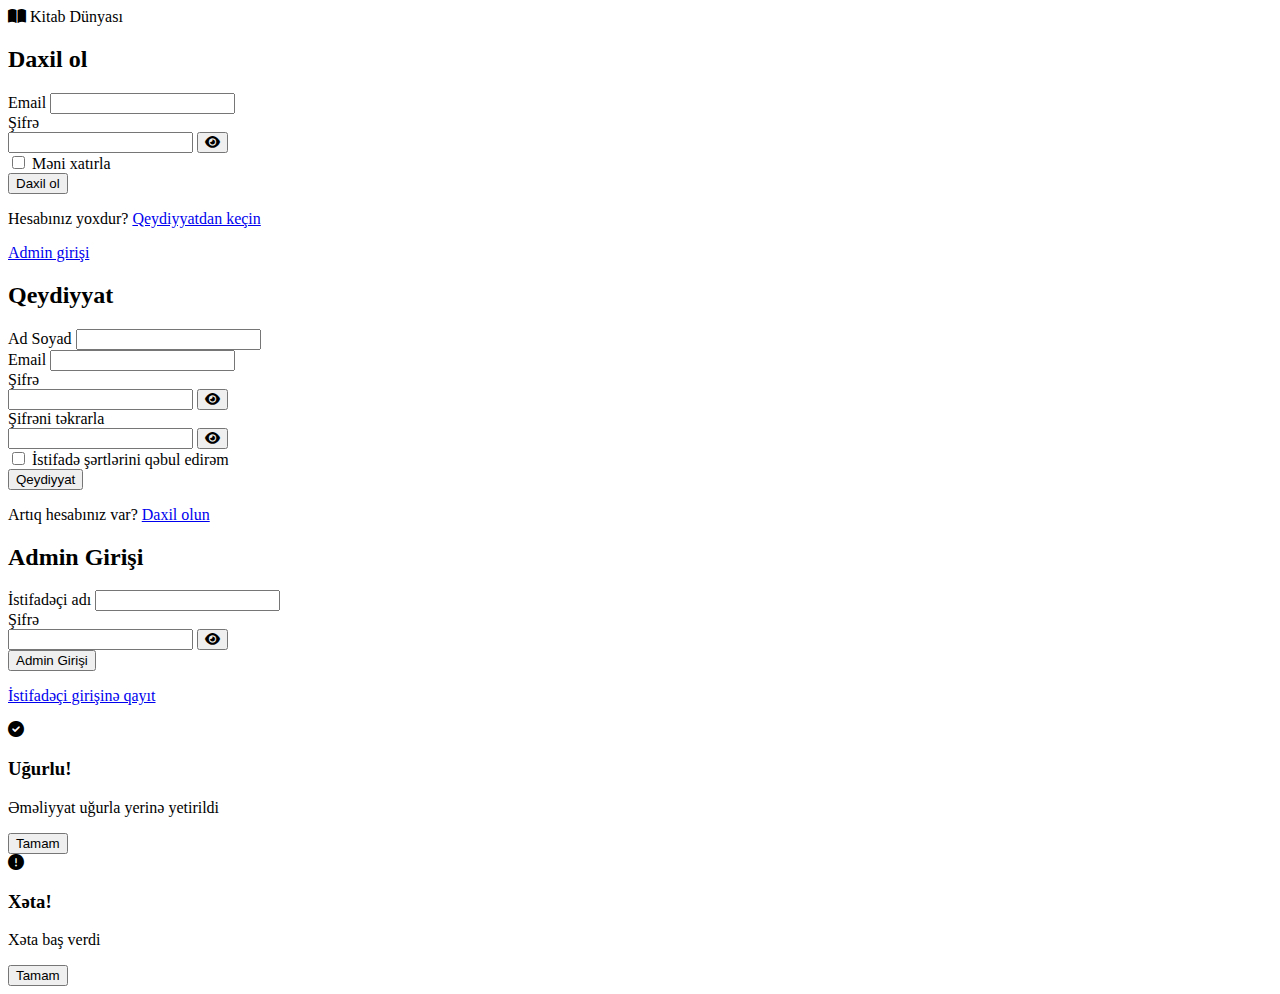
<file: login.html>
<!DOCTYPE html>
<html lang="tr">
<head>
    <meta charset="UTF-8">
    <meta name="viewport" content="width=device-width, initial-scale=1.0">
    <title>Kitab Dünyası - Giriş</title>
    <link rel="stylesheet" href="styles/main.css">
    <link href="https://cdnjs.cloudflare.com/ajax/libs/font-awesome/6.0.0/css/all.min.css" rel="stylesheet">
</head>
<body>
    <div class="auth-container">
        <div class="auth-box">
            <div class="auth-header">
                <div class="logo">
                    <i class="fas fa-book-open"></i>
                    <span>Kitab Dünyası</span>
                </div>
            </div>

            <!-- Login Form -->
            <div id="login-form" class="auth-form active">
                <h2>Daxil ol</h2>
                <form onsubmit="return login(event)">
                    <div class="form-group">
                        <label for="login-email">Email</label>
                        <input type="email" id="login-email" name="email" required>
                    </div>
                    
                    <div class="form-group">
                        <label for="login-password">Şifrə</label>
                        <div class="password-input">
                            <input type="password" id="login-password" name="password" required>
                            <button type="button" class="password-toggle" onclick="togglePassword('login-password')">
                                <i class="fas fa-eye"></i>
                            </button>
                        </div>
                    </div>

                    <div class="form-group">
                        <label class="checkbox-label">
                            <input type="checkbox" name="remember">
                            <span class="checkmark"></span>
                            Məni xatırla
                        </label>
                    </div>

                    <button type="submit" class="btn btn-primary btn-full">
                        <span class="btn-text">Daxil ol</span>
                        <div class="btn-loader" style="display: none;">
                            <i class="fas fa-spinner fa-spin"></i>
                        </div>
                    </button>
                </form>

                <div class="auth-footer">
                    <p>Hesabınız yoxdur? <a href="#" onclick="switchToRegister()">Qeydiyyatdan keçin</a></p>
                    <p><a href="#" onclick="showAdminLogin()">Admin girişi</a></p>
                </div>
            </div>

            <!-- Register Form -->
            <div id="register-form" class="auth-form">
                <h2>Qeydiyyat</h2>
                <form onsubmit="return register(event)">
                    <div class="form-group">
                        <label for="register-name">Ad Soyad</label>
                        <input type="text" id="register-name" name="name" required>
                    </div>

                    <div class="form-group">
                        <label for="register-email">Email</label>
                        <input type="email" id="register-email" name="email" required>
                    </div>
                    
                    <div class="form-group">
                        <label for="register-password">Şifrə</label>
                        <div class="password-input">
                            <input type="password" id="register-password" name="password" required>
                            <button type="button" class="password-toggle" onclick="togglePassword('register-password')">
                                <i class="fas fa-eye"></i>
                            </button>
                        </div>
                    </div>

                    <div class="form-group">
                        <label for="register-confirm">Şifrəni təkrarla</label>
                        <div class="password-input">
                            <input type="password" id="register-confirm" name="confirmPassword" required>
                            <button type="button" class="password-toggle" onclick="togglePassword('register-confirm')">
                                <i class="fas fa-eye"></i>
                            </button>
                        </div>
                    </div>

                    <div class="form-group">
                        <label class="checkbox-label">
                            <input type="checkbox" name="terms" required>
                            <span class="checkmark"></span>
                            İstifadə şərtlərini qəbul edirəm
                        </label>
                    </div>

                    <button type="submit" class="btn btn-primary btn-full">
                        <span class="btn-text">Qeydiyyat</span>
                        <div class="btn-loader" style="display: none;">
                            <i class="fas fa-spinner fa-spin"></i>
                        </div>
                    </button>
                </form>

                <div class="auth-footer">
                    <p>Artıq hesabınız var? <a href="#" onclick="switchToLogin()">Daxil olun</a></p>
                </div>
            </div>

            <!-- Admin Login Form -->
            <div id="admin-form" class="auth-form">
                <h2>Admin Girişi</h2>
                <form onsubmit="return adminLogin(event)">
                    <div class="form-group">
                        <label for="admin-username">İstifadəçi adı</label>
                        <input type="text" id="admin-username" name="username" required>
                    </div>
                    
                    <div class="form-group">
                        <label for="admin-password">Şifrə</label>
                        <div class="password-input">
                            <input type="password" id="admin-password" name="password" required>
                            <button type="button" class="password-toggle" onclick="togglePassword('admin-password')">
                                <i class="fas fa-eye"></i>
                            </button>
                        </div>
                    </div>

                    <button type="submit" class="btn btn-primary btn-full">
                        <span class="btn-text">Admin Girişi</span>
                        <div class="btn-loader" style="display: none;">
                            <i class="fas fa-spinner fa-spin"></i>
                        </div>
                    </button>
                </form>

                <div class="auth-footer">
                    <p><a href="#" onclick="switchToLogin()">İstifadəçi girişinə qayıt</a></p>
                </div>
            </div>
        </div>

        <div class="auth-background">
            <div class="floating-elements">
                <div class="floating-book book-1"></div>
                <div class="floating-book book-2"></div>
                <div class="floating-book book-3"></div>
                <div class="floating-book book-4"></div>
            </div>
        </div>
    </div>

    <!-- Success Modal -->
    <div id="success-modal" class="modal">
        <div class="modal-content">
            <div class="modal-header">
                <i class="fas fa-check-circle success-icon"></i>
                <h3>Uğurlu!</h3>
            </div>
            <div class="modal-body">
                <p id="success-message">Əməliyyat uğurla yerinə yetirildi</p>
            </div>
            <div class="modal-footer">
                <button class="btn btn-primary" onclick="closeModal('success-modal')">Tamam</button>
            </div>
        </div>
    </div>

    <!-- Error Modal -->
    <div id="error-modal" class="modal">
        <div class="modal-content">
            <div class="modal-header">
                <i class="fas fa-exclamation-circle error-icon"></i>
                <h3>Xəta!</h3>
            </div>
            <div class="modal-body">
                <p id="error-message">Xəta baş verdi</p>
            </div>
            <div class="modal-footer">
                <button class="btn btn-primary" onclick="closeModal('error-modal')">Tamam</button>
            </div>
        </div>
    </div>

    <script src="js/auth.js"></script>
</body>
</html>
</file>
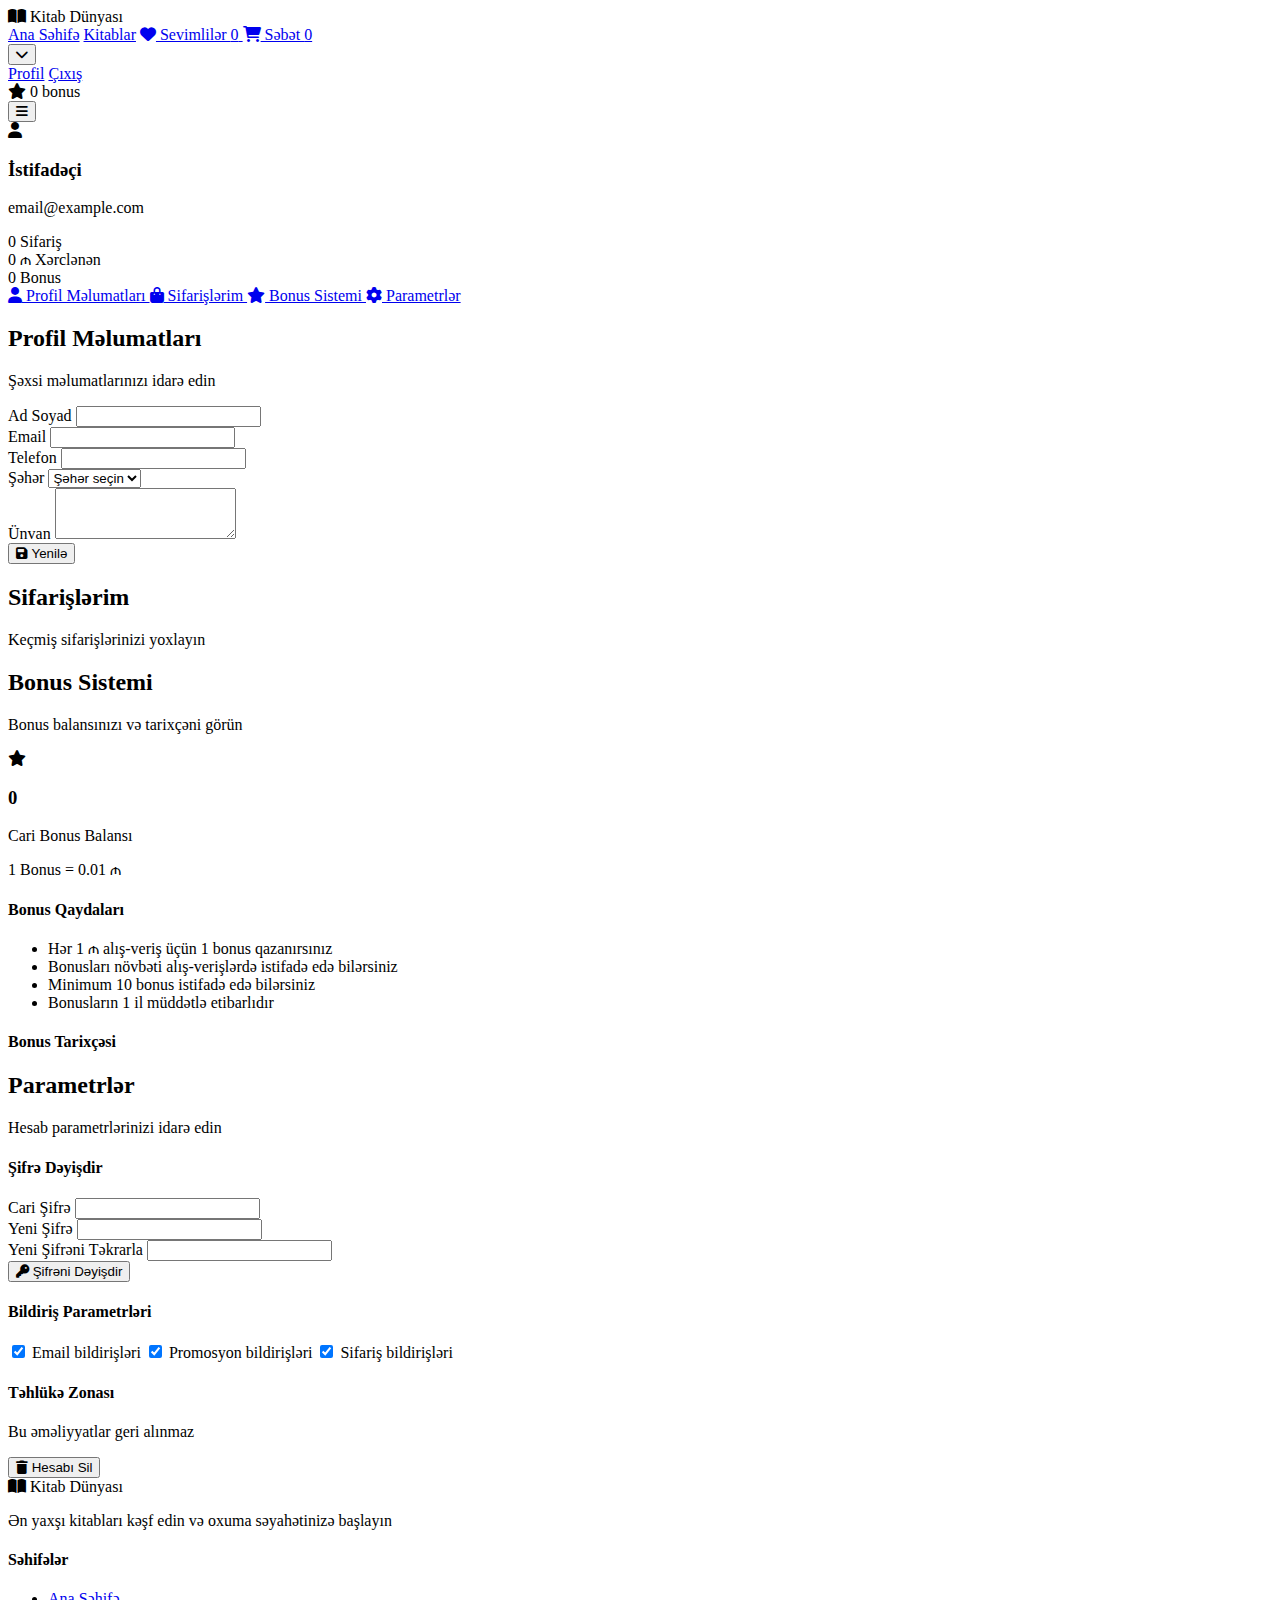
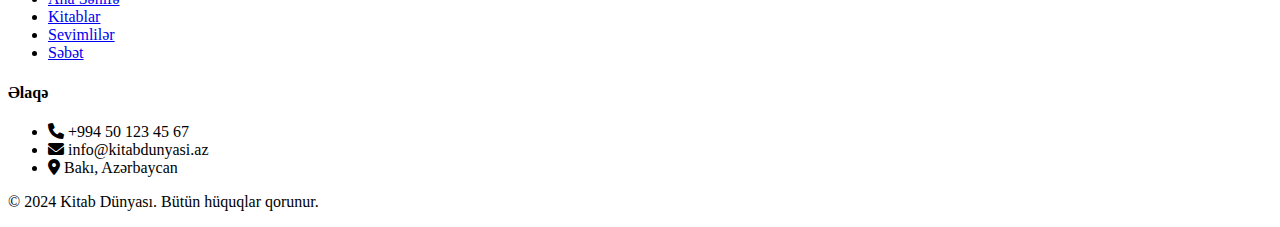
<file: profile.html>
<!DOCTYPE html>
<html lang="tr">
<head>
    <meta charset="UTF-8">
    <meta name="viewport" content="width=device-width, initial-scale=1.0">
    <title>Kitab Dünyası - Profil</title>
    <link rel="stylesheet" href="styles/main.css">
    <link href="https://cdnjs.cloudflare.com/ajax/libs/font-awesome/6.0.0/css/all.min.css" rel="stylesheet">
</head>
<body>
    <!-- Header -->
    <header class="header">
        <div class="container">
            <div class="navbar">
                <div class="logo">
                    <i class="fas fa-book-open"></i>
                    <span>Kitab Dünyası</span>
                </div>
                
                <nav class="nav-menu">
                    <a href="index.html" class="nav-link">Ana Səhifə</a>
                    <a href="products.html" class="nav-link">Kitablar</a>
                    <a href="favorites.html" class="nav-link">
                        <i class="fas fa-heart"></i>
                        Sevimlilər
                        <span id="favorites-count" class="count-badge">0</span>
                    </a>
                    <a href="cart.html" class="nav-link">
                        <i class="fas fa-shopping-cart"></i>
                        Səbət
                        <span id="cart-count" class="count-badge">0</span>
                    </a>
                </nav>

                <div class="auth-section">
                    <div id="user-menu" class="user-menu">
                        <div class="user-info">
                            <span id="username-display"></span>
                            <div class="dropdown">
                                <button class="dropdown-btn">
                                    <i class="fas fa-chevron-down"></i>
                                </button>
                                <div class="dropdown-content">
                                    <a href="profile.html">Profil</a>
                                    <a href="#" onclick="logout()">Çıxış</a>
                                </div>
                            </div>
                        </div>
                        <div class="bonus-display">
                            <i class="fas fa-star"></i>
                            <span id="user-bonus">0</span> bonus
                        </div>
                    </div>
                </div>

                <button class="mobile-menu-toggle">
                    <i class="fas fa-bars"></i>
                </button>
            </div>
        </div>
    </header>

    <!-- Profile Section -->
    <section class="profile-section">
        <div class="container">
            <div class="profile-container">
                <!-- Profile Sidebar -->
                <aside class="profile-sidebar">
                    <div class="profile-info">
                        <div class="profile-avatar">
                            <i class="fas fa-user"></i>
                        </div>
                        <h3 id="profile-name">İstifadəçi</h3>
                        <p id="profile-email">email@example.com</p>
                        <div class="profile-stats">
                            <div class="stat">
                                <span class="stat-value" id="total-orders">0</span>
                                <span class="stat-label">Sifariş</span>
                            </div>
                            <div class="stat">
                                <span class="stat-value" id="total-spent">0 ₼</span>
                                <span class="stat-label">Xərclənən</span>
                            </div>
                            <div class="stat">
                                <span class="stat-value" id="bonus-points">0</span>
                                <span class="stat-label">Bonus</span>
                            </div>
                        </div>
                    </div>
                    
                    <nav class="profile-nav">
                        <a href="#profile-tab" class="nav-item active" data-tab="profile">
                            <i class="fas fa-user"></i>
                            Profil Məlumatları
                        </a>
                        <a href="#orders-tab" class="nav-item" data-tab="orders">
                            <i class="fas fa-shopping-bag"></i>
                            Sifarişlərim
                        </a>
                        <a href="#bonus-tab" class="nav-item" data-tab="bonus">
                            <i class="fas fa-star"></i>
                            Bonus Sistemi
                        </a>
                        <a href="#settings-tab" class="nav-item" data-tab="settings">
                            <i class="fas fa-cog"></i>
                            Parametrlər
                        </a>
                    </nav>
                </aside>

                <!-- Profile Content -->
                <main class="profile-content">
                    <!-- Profile Tab -->
                    <div id="profile-tab" class="tab-content active">
                        <div class="tab-header">
                            <h2>Profil Məlumatları</h2>
                            <p>Şəxsi məlumatlarınızı idarə edin</p>
                        </div>

                        <form id="profile-form" onsubmit="return updateProfile(event)">
                            <div class="form-grid">
                                <div class="form-group">
                                    <label for="update-name">Ad Soyad</label>
                                    <input type="text" id="update-name" required>
                                </div>
                                <div class="form-group">
                                    <label for="update-email">Email</label>
                                    <input type="email" id="update-email" required>
                                </div>
                                <div class="form-group">
                                    <label for="update-phone">Telefon</label>
                                    <input type="tel" id="update-phone">
                                </div>
                                <div class="form-group">
                                    <label for="update-city">Şəhər</label>
                                    <select id="update-city">
                                        <option value="">Şəhər seçin</option>
                                        <option value="baku">Bakı</option>
                                        <option value="ganja">Gəncə</option>
                                        <option value="sumgait">Sumqayıt</option>
                                        <option value="mingachevir">Mingəçevir</option>
                                        <option value="other">Digər</option>
                                    </select>
                                </div>
                            </div>
                            <div class="form-group">
                                <label for="update-address">Ünvan</label>
                                <textarea id="update-address" rows="3"></textarea>
                            </div>
                            <div class="form-actions">
                                <button type="submit" class="btn btn-primary">
                                    <i class="fas fa-save"></i>
                                    Yenilə
                                </button>
                            </div>
                        </form>
                    </div>

                    <!-- Orders Tab -->
                    <div id="orders-tab" class="tab-content">
                        <div class="tab-header">
                            <h2>Sifarişlərim</h2>
                            <p>Keçmiş sifarişlərinizi yoxlayın</p>
                        </div>

                        <div id="orders-list" class="orders-list">
                            <!-- Orders will be loaded here -->
                        </div>

                        <div id="no-orders" class="empty-state" style="display: none;">
                            <i class="fas fa-shopping-bag"></i>
                            <h3>Hələ sifarişiniz yoxdur</h3>
                            <p>İlk sifarişinizi vermək üçün kitabları kəşf edin</p>
                            <button class="btn btn-primary" onclick="window.location.href='products.html'">
                                Kitablara bax
                            </button>
                        </div>
                    </div>

                    <!-- Bonus Tab -->
                    <div id="bonus-tab" class="tab-content">
                        <div class="tab-header">
                            <h2>Bonus Sistemi</h2>
                            <p>Bonus balansınızı və tarixçəni görün</p>
                        </div>

                        <div class="bonus-info">
                            <div class="bonus-card">
                                <div class="bonus-balance">
                                    <i class="fas fa-star"></i>
                                    <div class="balance-info">
                                        <h3 id="current-bonus">0</h3>
                                        <p>Cari Bonus Balansı</p>
                                    </div>
                                </div>
                                <div class="bonus-value">
                                    <p>1 Bonus = 0.01 ₼</p>
                                </div>
                            </div>

                            <div class="bonus-rules">
                                <h4>Bonus Qaydaları</h4>
                                <ul>
                                    <li>Hər 1 ₼ alış-veriş üçün 1 bonus qazanırsınız</li>
                                    <li>Bonusları növbəti alış-verişlərdə istifadə edə bilərsiniz</li>
                                    <li>Minimum 10 bonus istifadə edə bilərsiniz</li>
                                    <li>Bonusların 1 il müddətlə etibarlıdır</li>
                                </ul>
                            </div>
                        </div>

                        <div id="bonus-history" class="bonus-history">
                            <h4>Bonus Tarixçəsi</h4>
                            <div id="bonus-transactions">
                                <!-- Bonus transactions will be loaded here -->
                            </div>
                        </div>
                    </div>

                    <!-- Settings Tab -->
                    <div id="settings-tab" class="tab-content">
                        <div class="tab-header">
                            <h2>Parametrlər</h2>
                            <p>Hesab parametrlərinizi idarə edin</p>
                        </div>

                        <div class="settings-section">
                            <h4>Şifrə Dəyişdir</h4>
                            <form id="password-form" onsubmit="return changePassword(event)">
                                <div class="form-group">
                                    <label for="current-password">Cari Şifrə</label>
                                    <input type="password" id="current-password" required>
                                </div>
                                <div class="form-group">
                                    <label for="new-password">Yeni Şifrə</label>
                                    <input type="password" id="new-password" required>
                                </div>
                                <div class="form-group">
                                    <label for="confirm-password">Yeni Şifrəni Təkrarla</label>
                                    <input type="password" id="confirm-password" required>
                                </div>
                                <div class="form-actions">
                                    <button type="submit" class="btn btn-primary">
                                        <i class="fas fa-key"></i>
                                        Şifrəni Dəyişdir
                                    </button>
                                </div>
                            </form>
                        </div>

                        <div class="settings-section">
                            <h4>Bildiriş Parametrləri</h4>
                            <div class="settings-options">
                                <label class="checkbox-label">
                                    <input type="checkbox" id="email-notifications" checked>
                                    <span class="checkmark"></span>
                                    Email bildirişləri
                                </label>
                                <label class="checkbox-label">
                                    <input type="checkbox" id="promo-notifications" checked>
                                    <span class="checkmark"></span>
                                    Promosyon bildirişləri
                                </label>
                                <label class="checkbox-label">
                                    <input type="checkbox" id="order-notifications" checked>
                                    <span class="checkmark"></span>
                                    Sifariş bildirişləri
                                </label>
                            </div>
                        </div>

                        <div class="settings-section danger-zone">
                            <h4>Təhlükə Zonası</h4>
                            <p>Bu əməliyyatlar geri alınmaz</p>
                            <button class="btn btn-danger" onclick="confirmDeleteAccount()">
                                <i class="fas fa-trash"></i>
                                Hesabı Sil
                            </button>
                        </div>
                    </div>
                </main>
            </div>
        </div>
    </section>

    <!-- Footer -->
    <footer class="footer">
        <div class="container">
            <div class="footer-content">
                <div class="footer-section">
                    <div class="logo">
                        <i class="fas fa-book-open"></i>
                        <span>Kitab Dünyası</span>
                    </div>
                    <p>Ən yaxşı kitabları kəşf edin və oxuma səyahətinizə başlayın</p>
                </div>
                <div class="footer-section">
                    <h4>Səhifələr</h4>
                    <ul>
                        <li><a href="index.html">Ana Səhifə</a></li>
                        <li><a href="products.html">Kitablar</a></li>
                        <li><a href="favorites.html">Sevimlilər</a></li>
                        <li><a href="cart.html">Səbət</a></li>
                    </ul>
                </div>
                <div class="footer-section">
                    <h4>Əlaqə</h4>
                    <ul>
                        <li><i class="fas fa-phone"></i> +994 50 123 45 67</li>
                        <li><i class="fas fa-envelope"></i> info@kitabdunyasi.az</li>
                        <li><i class="fas fa-map-marker-alt"></i> Bakı, Azərbaycan</li>
                    </ul>
                </div>
            </div>
            <div class="footer-bottom">
                <p>&copy; 2024 Kitab Dünyası. Bütün hüquqlar qorunur.</p>
            </div>
        </div>
    </footer>

    <script src="js/main.js"></script>
    <script src="js/auth.js"></script>
    <script src="js/profile.js"></script>
</body>
</html>
</file>
<file: styles/main.css>

</file>
<file: styles/admin.css>
/* Admin Panel Specific Styles */

.admin-body {
    background-color: var(--gray-100);
    margin: 0;
    padding: 0;
}

/* Admin Header */
.admin-header {
    background-color: var(--white);
    box-shadow: var(--shadow-sm);
    position: sticky;
    top: 0;
    z-index: 1000;
}

.admin-navbar {
    display: flex;
    align-items: center;
    justify-content: space-between;
    padding: var(--space-4) var(--space-6);
    max-width: none;
}

.admin-logo {
    display: flex;
    align-items: center;
    gap: var(--space-3);
    font-size: var(--font-size-xl);
    font-weight: var(--font-weight-bold);
    color: var(--primary-color);
}

.admin-user {
    display: flex;
    align-items: center;
    gap: var(--space-3);
    color: var(--gray-700);
    font-weight: var(--font-weight-medium);
}

/* Admin Container */
.admin-container {
    display: flex;
    min-height: calc(100vh - 72px);
}

/* Admin Sidebar */
.admin-sidebar {
    width: 280px;
    background-color: var(--white);
    box-shadow: var(--shadow-sm);
    flex-shrink: 0;
}

.sidebar-nav {
    padding: var(--space-6);
}

.sidebar-nav .nav-item {
    display: flex;
    align-items: center;
    gap: var(--space-3);
    padding: var(--space-4) var(--space-5);
    color: var(--gray-600);
    text-decoration: none;
    border-radius: var(--radius-lg);
    margin-bottom: var(--space-2);
    transition: all var(--transition-normal);
    font-weight: var(--font-weight-medium);
}

.sidebar-nav .nav-item:hover {
    background-color: var(--gray-50);
    color: var(--gray-800);
}

.sidebar-nav .nav-item.active {
    background-color: var(--primary-color);
    color: var(--white);
}

.sidebar-nav .nav-item i {
    font-size: var(--font-size-lg);
    width: 20px;
}

/* Admin Main Content */
.admin-main {
    flex: 1;
    padding: var(--space-8);
    overflow-y: auto;
}

.admin-section {
    display: none;
}

.admin-section.active {
    display: block;
}

.section-header {
    display: flex;
    align-items: center;
    justify-content: space-between;
    margin-bottom: var(--space-8);
    padding-bottom: var(--space-6);
    border-bottom: 1px solid var(--gray-200);
}

.section-header h1 {
    margin: 0;
    color: var(--gray-800);
}

.section-header p {
    color: var(--gray-600);
    margin: var(--space-2) 0 0 0;
}

/* Stats Grid */
.stats-grid {
    display: grid;
    grid-template-columns: repeat(auto-fit, minmax(250px, 1fr));
    gap: var(--space-6);
    margin-bottom: var(--space-12);
}

.stat-card {
    background-color: var(--white);
    border-radius: var(--radius-xl);
    padding: var(--space-6);
    box-shadow: var(--shadow-sm);
    display: flex;
    align-items: center;
    gap: var(--space-4);
    transition: all var(--transition-normal);
}

.stat-card:hover {
    box-shadow: var(--shadow-md);
    transform: translateY(-2px);
}

.stat-icon {
    width: 60px;
    height: 60px;
    border-radius: var(--radius-xl);
    display: flex;
    align-items: center;
    justify-content: center;
    flex-shrink: 0;
}

.stat-icon.primary {
    background-color: var(--primary-color);
}

.stat-icon.success {
    background-color: var(--success-color);
}

.stat-icon.warning {
    background-color: var(--warning-color);
}

.stat-icon.danger {
    background-color: var(--error-color);
}

.stat-icon i {
    font-size: var(--font-size-xl);
    color: var(--white);
}

.stat-info {
    flex: 1;
}

.stat-info h3 {
    font-size: var(--font-size-2xl);
    font-weight: var(--font-weight-bold);
    margin-bottom: var(--space-1);
    color: var(--gray-800);
}

.stat-info p {
    color: var(--gray-600);
    margin-bottom: var(--space-2);
    font-size: var(--font-size-sm);
}

.stat-change {
    font-size: var(--font-size-sm);
    font-weight: var(--font-weight-medium);
    display: flex;
    align-items: center;
    gap: var(--space-1);
}

.stat-change.positive {
    color: var(--success-color);
}

.stat-change.negative {
    color: var(--error-color);
}

/* Charts Grid */
.charts-grid {
    display: grid;
    grid-template-columns: repeat(auto-fit, minmax(400px, 1fr));
    gap: var(--space-8);
    margin-bottom: var(--space-12);
}

.chart-card {
    background-color: var(--white);
    border-radius: var(--radius-xl);
    padding: var(--space-8);
    box-shadow: var(--shadow-sm);
}

.chart-card h3 {
    margin-bottom: var(--space-6);
    color: var(--gray-800);
}

.chart-placeholder {
    height: 200px;
    display: flex;
    align-items: end;
    justify-content: center;
    background-color: var(--gray-50);
    border-radius: var(--radius-lg);
    padding: var(--space-4);
}

.chart-bars {
    display: flex;
    align-items: end;
    gap: var(--space-3);
    height: 100%;
}

.bar {
    width: 30px;
    background: linear-gradient(to top, var(--primary-color), var(--primary-light));
    border-radius: var(--radius-sm) var(--radius-sm) 0 0;
    transition: all var(--transition-normal);
}

.bar:hover {
    background: linear-gradient(to top, var(--primary-dark), var(--primary-color));
}

.pie-chart {
    width: 150px;
    height: 150px;
    border-radius: 50%;
    background: conic-gradient(
        var(--primary-color) 0deg 126deg,
        var(--secondary-color) 126deg 216deg,
        var(--accent-color) 216deg 288deg,
        var(--success-color) 288deg 360deg
    );
    margin: 0 auto;
}

/* Activity Section */
.activity-section {
    background-color: var(--white);
    border-radius: var(--radius-xl);
    padding: var(--space-8);
    box-shadow: var(--shadow-sm);
}

.activity-section h3 {
    margin-bottom: var(--space-6);
    color: var(--gray-800);
}

.activity-list {
    display: flex;
    flex-direction: column;
    gap: var(--space-4);
}

.activity-item {
    display: flex;
    align-items: center;
    gap: var(--space-4);
    padding: var(--space-4);
    border-radius: var(--radius-lg);
    transition: background-color var(--transition-normal);
}

.activity-item:hover {
    background-color: var(--gray-50);
}

.activity-icon {
    width: 40px;
    height: 40px;
    border-radius: 50%;
    background-color: var(--primary-color);
    display: flex;
    align-items: center;
    justify-content: center;
    flex-shrink: 0;
}

.activity-icon i {
    color: var(--white);
    font-size: var(--font-size-sm);
}

.activity-content {
    flex: 1;
}

.activity-content p {
    margin-bottom: var(--space-1);
    color: var(--gray-800);
    font-weight: var(--font-weight-medium);
}

.activity-time {
    font-size: var(--font-size-sm);
    color: var(--gray-500);
}

/* Table Styles */
.table-container {
    background-color: var(--white);
    border-radius: var(--radius-xl);
    box-shadow: var(--shadow-sm);
    overflow: hidden;
}

.admin-table {
    width: 100%;
    border-collapse: collapse;
}

.admin-table th {
    background-color: var(--gray-50);
    padding: var(--space-4) var(--space-6);
    text-align: left;
    font-weight: var(--font-weight-semibold);
    color: var(--gray-700);
    border-bottom: 1px solid var(--gray-200);
    font-size: var(--font-size-sm);
}

.admin-table td {
    padding: var(--space-4) var(--space-6);
    border-bottom: 1px solid var(--gray-100);
    vertical-align: middle;
}

.admin-table tr:hover {
    background-color: var(--gray-50);
}

.admin-table img {
    width: 50px;
    height: 60px;
    object-fit: cover;
    border-radius: var(--radius-md);
}

.table-actions {
    display: flex;
    gap: var(--space-2);
    align-items: center;
}

.action-btn {
    background: none;
    border: none;
    cursor: pointer;
    padding: var(--space-2);
    border-radius: var(--radius-md);
    transition: all var(--transition-normal);
    font-size: var(--font-size-sm);
}

.action-btn.edit {
    color: var(--primary-color);
}

.action-btn.edit:hover {
    background-color: var(--primary-color);
    color: var(--white);
}

.action-btn.delete {
    color: var(--error-color);
}

.action-btn.delete:hover {
    background-color: var(--error-color);
    color: var(--white);
}

.status-badge {
    padding: var(--space-1) var(--space-3);
    border-radius: var(--radius-lg);
    font-size: var(--font-size-xs);
    font-weight: var(--font-weight-medium);
    text-transform: uppercase;
}

.status-badge.in-stock {
    background-color: var(--success-color);
    color: var(--white);
}

.status-badge.low-stock {
    background-color: var(--warning-color);
    color: var(--white);
}

.status-badge.out-of-stock {
    background-color: var(--error-color);
    color: var(--white);
}

.status-badge.active {
    background-color: var(--success-color);
    color: var(--white);
}

.status-badge.inactive {
    background-color: var(--gray-400);
    color: var(--white);
}

.status-badge.completed {
    background-color: var(--success-color);
    color: var(--white);
}

.status-badge.processing {
    background-color: var(--warning-color);
    color: var(--white);
}

.status-badge.pending {
    background-color: var(--gray-400);
    color: var(--white);
}

.status-badge.cancelled {
    background-color: var(--error-color);
    color: var(--white);
}

/* Analytics Styles */
.analytics-grid {
    display: grid;
    grid-template-columns: repeat(auto-fit, minmax(350px, 1fr));
    gap: var(--space-8);
}

.analytics-card {
    background-color: var(--white);
    border-radius: var(--radius-xl);
    padding: var(--space-8);
    box-shadow: var(--shadow-sm);
}

.analytics-card h3 {
    margin-bottom: var(--space-6);
    color: var(--gray-800);
}

.analytics-list {
    display: flex;
    flex-direction: column;
    gap: var(--space-4);
}

.analytics-item {
    display: flex;
    justify-content: space-between;
    align-items: center;
    padding: var(--space-4);
    border-radius: var(--radius-lg);
    background-color: var(--gray-50);
}

.analytics-item-info {
    flex: 1;
}

.analytics-item-title {
    font-weight: var(--font-weight-medium);
    margin-bottom: var(--space-1);
    color: var(--gray-800);
}

.analytics-item-subtitle {
    font-size: var(--font-size-sm);
    color: var(--gray-600);
}

.analytics-item-value {
    font-weight: var(--font-weight-bold);
    color: var(--primary-color);
    font-size: var(--font-size-lg);
}

.revenue-chart {
    height: 200px;
    display: flex;
    align-items: end;
    justify-content: center;
    background-color: var(--gray-50);
    border-radius: var(--radius-lg);
    padding: var(--space-4);
}

.revenue-bars {
    display: flex;
    align-items: end;
    gap: var(--space-4);
    height: 100%;
}

.revenue-bar {
    width: 40px;
    background: linear-gradient(to top, var(--success-color), #34d399);
    border-radius: var(--radius-sm) var(--radius-sm) 0 0;
    position: relative;
    transition: all var(--transition-normal);
}

.revenue-bar:hover {
    background: linear-gradient(to top, #059669, var(--success-color));
}

.revenue-bar span {
    position: absolute;
    bottom: -25px;
    left: 50%;
    transform: translateX(-50%);
    font-size: var(--font-size-xs);
    color: var(--gray-600);
    font-weight: var(--font-weight-medium);
}

/* Form Styles */
.form-actions {
    display: flex;
    gap: var(--space-3);
    justify-content: flex-end;
    margin-top: var(--space-8);
    padding-top: var(--space-6);
    border-top: 1px solid var(--gray-200);
}

/* Responsive Design */
@media (max-width: 1024px) {
    .admin-container {
        flex-direction: column;
    }
    
    .admin-sidebar {
        width: 100%;
    }
    
    .sidebar-nav {
        display: flex;
        overflow-x: auto;
        padding: var(--space-4) var(--space-6);
    }
    
    .sidebar-nav .nav-item {
        white-space: nowrap;
        margin-right: var(--space-4);
        margin-bottom: 0;
    }
    
    .stats-grid {
        grid-template-columns: repeat(auto-fit, minmax(200px, 1fr));
        gap: var(--space-4);
    }
    
    .charts-grid {
        grid-template-columns: 1fr;
        gap: var(--space-6);
    }
    
    .analytics-grid {
        grid-template-columns: 1fr;
        gap: var(--space-6);
    }
}

@media (max-width: 768px) {
    .admin-main {
        padding: var(--space-4);
    }
    
    .section-header {
        flex-direction: column;
        align-items: stretch;
        gap: var(--space-4);
    }
    
    .stats-grid {
        grid-template-columns: 1fr;
    }
    
    .stat-card {
        flex-direction: column;
        text-align: center;
    }
    
    .table-container {
        overflow-x: auto;
    }
    
    .admin-table {
        min-width: 600px;
    }
    
    .admin-table th,
    .admin-table td {
        padding: var(--space-3) var(--space-4);
        font-size: var(--font-size-sm);
    }
    
    .charts-grid {
        grid-template-columns: 1fr;
    }
    
    .chart-placeholder {
        height: 150px;
    }
    
    .activity-item {
        flex-direction: column;
        text-align: center;
        gap: var(--space-3);
    }
}

@media (max-width: 480px) {
    .admin-navbar {
        padding: var(--space-3) var(--space-4);
    }
    
    .admin-logo {
        font-size: var(--font-size-lg);
    }
    
    .admin-main {
        padding: var(--space-3);
    }
    
    .stat-info h3 {
        font-size: var(--font-size-xl);
    }
    
    .chart-bars,
    .revenue-bars {
        gap: var(--space-2);
    }
    
    .bar,
    .revenue-bar {
        width: 20px;
    }
    
    .modal-content {
        margin: var(--space-2);
    }
    
    .form-grid {
        grid-template-columns: 1fr;
    }
    
    .form-actions {
        flex-direction: column;
    }
}
</file>
